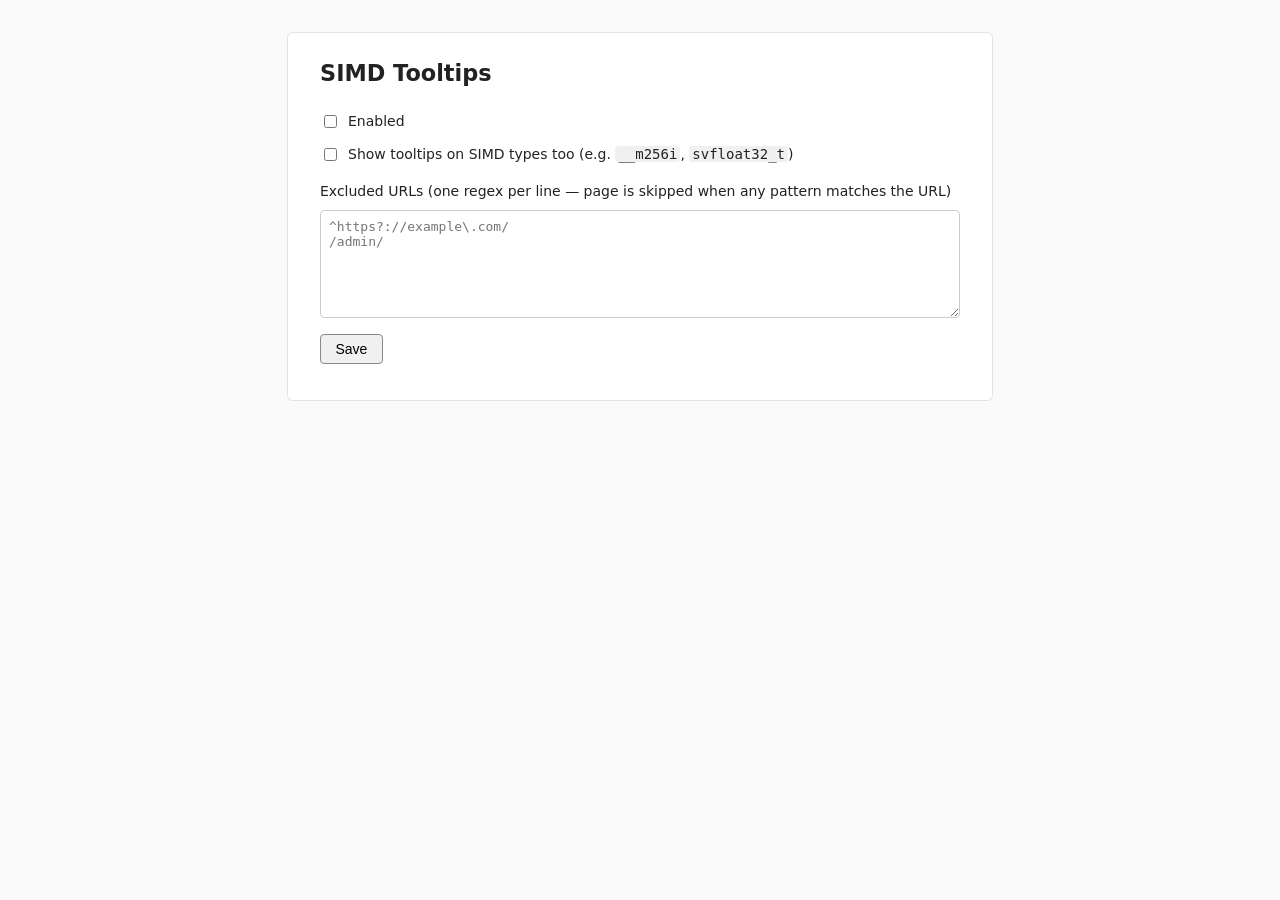
<file: simd-browser-extension/options.html>
<!doctype html>
<html lang="en">
<head>
<meta charset="utf-8">
<title>SIMD Tooltips — options</title>
<link rel="stylesheet" href="options.css">
</head>
<body>
<main>
  <h1>SIMD Tooltips</h1>

  <label class="row">
    <input type="checkbox" id="enabled">
    <span>Enabled</span>
  </label>

  <label class="row">
    <input type="checkbox" id="includeTypes">
    <span>Show tooltips on SIMD types too (e.g. <code>__m256i</code>, <code>svfloat32_t</code>)</span>
  </label>

  <label class="block">
    <span>Excluded URLs (one regex per line — page is skipped when any pattern matches the URL)</span>
    <textarea id="excludePatterns" spellcheck="false" rows="6" placeholder="^https?://example\.com/&#10;/admin/"></textarea>
  </label>
  <p id="regex-errors" class="errors" hidden></p>

  <div class="row">
    <button id="save">Save</button>
    <span id="status" class="status"></span>
  </div>
</main>
<script src="options.js"></script>
</body>
</html>
</file>
<file: simd-browser-extension/options.css>
body {
  font-family: -apple-system, BlinkMacSystemFont, "Segoe UI", system-ui, sans-serif;
  font-size: 14px;
  line-height: 1.5;
  color: #222;
  background: #fafafa;
  margin: 0;
}
main {
  max-width: 640px;
  margin: 2rem auto;
  padding: 1.5rem 2rem;
  background: #fff;
  border: 1px solid #e3e3e3;
  border-radius: 6px;
}
h1 { font-size: 1.4rem; margin: 0 0 1.25rem; }
.row { display: flex; align-items: center; gap: 0.5rem; margin: 0.75rem 0; }
.block { display: flex; flex-direction: column; gap: 0.5rem; margin: 1rem 0; }
.block > span { font-weight: 500; }
textarea {
  font-family: "SF Mono", Menlo, Consolas, monospace;
  font-size: 13px;
  padding: 0.5rem;
  border: 1px solid #ccc;
  border-radius: 4px;
  resize: vertical;
}
button {
  font-size: 14px;
  padding: 0.4rem 0.9rem;
  border: 1px solid #888;
  background: #f0f0f0;
  border-radius: 4px;
  cursor: pointer;
}
button:hover { background: #e6e6e6; }
.status { color: #2a7; font-weight: 500; }
.errors { color: #c33; white-space: pre-wrap; font-family: monospace; }
code { background: #f0f0f0; padding: 0 3px; border-radius: 3px; }
</file>
